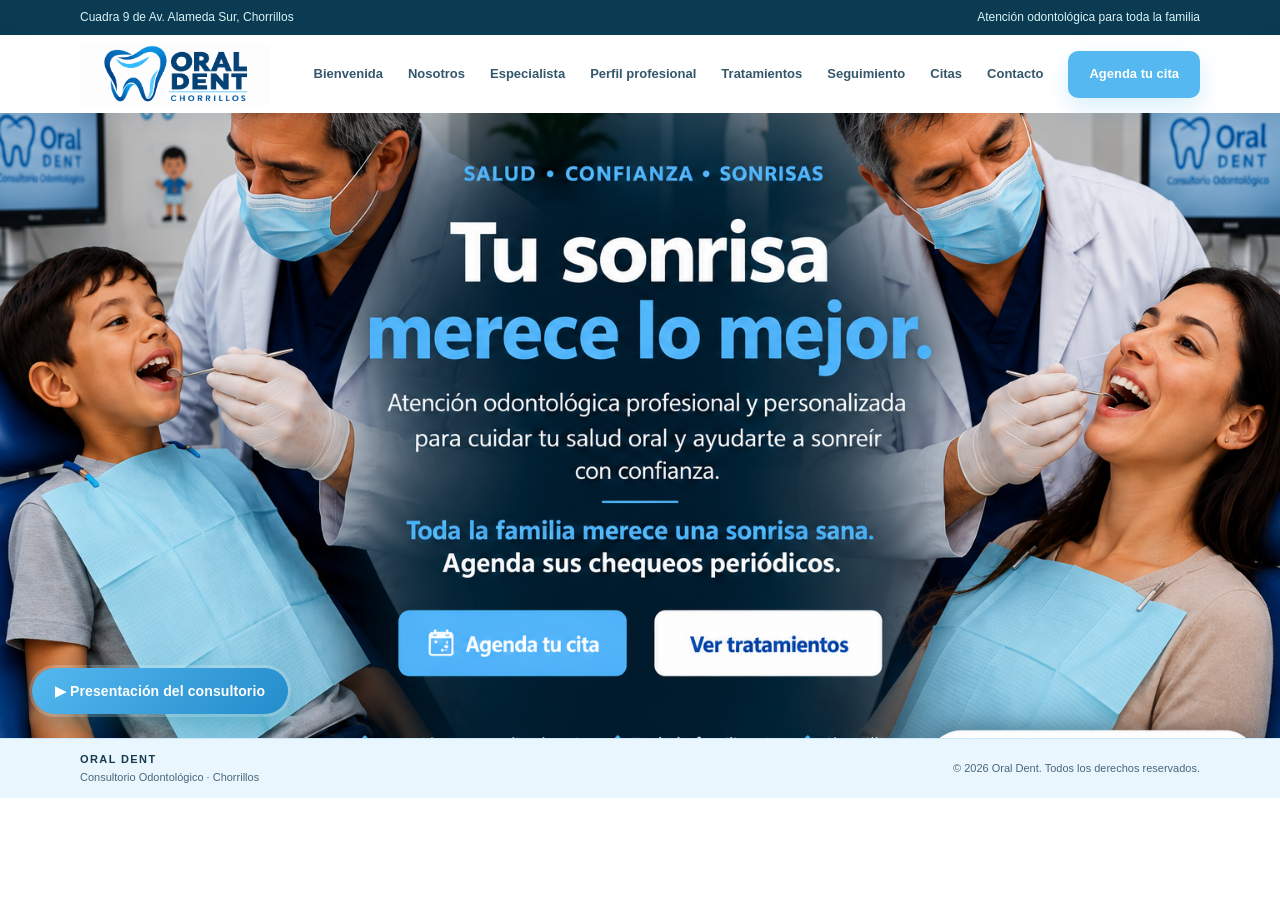
<file: index.html>
<!DOCTYPE html>
<html lang="es">
<head>
<meta charset="UTF-8">
<meta name="viewport" content="width=device-width, initial-scale=1.0">
<meta name="description" content="Oral Dent - Consultorio odontológico en Chorrillos. Atención profesional y personalizada para toda la familia.">
<title>Oral Dent | Tu sonrisa merece lo mejor</title>
<link rel="stylesheet" href="styles.css">
</head>
<body>
<div class="topline">
  <div class="wrap topinner">
    <span>Cuadra 9 de Av. Alameda Sur, Chorrillos</span>
    <span>Atención odontológica para toda la familia</span>
  </div>
</div>

<header class="header">
  <div class="wrap nav">

    
<a class="logo" href="#inicio">
  <img class="logo-image" src="assets/logo-oral-dent-chorrillos.png" alt="Logo Oral Dent Chorrillos">
</a>


    <nav>
      <a href="#inicio" id="presentationNav">Bienvenida</a>
      <a href="#nosotros">Nosotros</a>
      <a href="#doctor">Especialista</a>
      <a href="#perfil-profesional">Perfil profesional</a>
      <a href="#tratamientos">Tratamientos</a>
      <a href="#seguimiento">Seguimiento</a>
      <a href="#citas">Citas</a> 
      <a href="#contacto">Contacto</a>
    </nav>
    <a class="btn btn-main" href="#citas">Agenda tu cita</a>
    <button class="menu" onclick="toggleMenu()" aria-label="Menú">☰</button>
  </div>
</header>

<main id="inicio">
<section class="hero" aria-label="  de Oral Dent">
  <div class="hero-bg"></div>
  <button class="presentation-trigger" id="presentationTrigger" type="button" aria-label="Reproducir o pausar presentación del consultorio">▶ Presentación del consultorio</button>
  
  
  
 <a class="hero-hotspot hotspot-appointment" href="#citas" aria-label="Agenda tu cita"></a>
  <a class="hero-hotspot hotspot-treatments" href="#tratamientos" aria-label="Ver tratamientos"></a>
  
</section>

<section class="reasons" id="nosotros">
  <div class="wrap">
    <div class="section-head center">
      <span class="kicker">¿POR QUÉ ORAL DENT?</span>
      <h2>Una atención pensada en ti</h2>
      <p>Queremos que cada visita sea clara, cercana y orientada a tu bienestar.</p>
    </div>
    <div class="reason-grid">
      <article class="reason-card">
        <div class="reason-photo photo-professional"></div>
        <div class="reason-body"><h3>Atención profesional</h3><p>Orientación odontológica personalizada para cada paciente.</p></div>
      </article>
      <article class="reason-card">
        <div class="reason-photo photo-care"></div>
        <div class="reason-body"><h3>Atención integral</h3><p>Una propuesta de cuidado para diferentes necesidades de salud oral.</p></div>
      </article>
      <article class="reason-card">
        <div class="reason-photo photo-family"></div>
        <div class="reason-body"><h3>Trato cercano</h3><p>Te explicamos las alternativas de tratamiento de forma sencilla.</p></div>
      </article>
      <article class="reason-card">
        <div class="reason-photo photo-clinic"></div>
        <div class="reason-body"><h3>Cerca de ti</h3><p>Estamos en Chorrillos, en la zona de Alameda Sur.</p></div>
      </article>
    </div>
  </div>
</section>

<section class="doctor" id="doctor">
  <div class="wrap doctor-grid">
    <div class="doctor-photo">
      <img class="doctor-real-photo" src="dr-segundo-roberto-guadalupe.png" alt="Dr. Segundo Roberto Guadalupe Chirinos">
      <div class="credential">COP <strong>19593</strong></div>
    </div>
    <div class="doctor-copy">
      <span class="kicker">CONOCE AL PROFESIONAL</span>
      <h2>Dr. Segundo Roberto Guadalupe Chirinos</h2>
      <h3>Cirujano Dentista · COP 19593</h3>
      <p>Profesional comprometido con brindar una atención odontológica cercana, personalizada y orientada al cuidado de la salud y estética de la sonrisa, con más de 25 años de trayectoria al servicio de la comunidad.</p>
      
      

      <a class="text-link" href="#contacto">Quiero conocer más →</a>
    </div>
  </div>
</section>

<section class="profile" id="perfil-profesional">
  <div class="wrap">
    <div class="section-head center">
      <span class="kicker">PERFIL PROFESIONAL</span>
      <h2>Conoce al Dr. Segundo Roberto Guadalupe Chirinos</h2>
      <p>Conoce la trayectoria profesional y el compromiso del Dr. Segundo Roberto Guadalupe Chirinos con la salud bucal de sus pacientes.</p>
    </div>
    <div class="profile-grid">
      <div class="profile-photo-wrap">
        <img src="dr-segundo-roberto-guadalupe.png" alt="Dr. Segundo Roberto Guadalupe Chirinos, Cirujano Dentista">
        <div class="profile-badge"><strong>COP 19593</strong><span>Cirujano Dentista</span></div>
      </div>
      <div class="profile-content">
        <span class="profile-label">TRAYECTORIA Y COMPROMISO</span>
        <h3>Una trayectoria dedicada a la salud oral</h3>
        <p>El Dr. Segundo Roberto Guadalupe Chirinos es Cirujano Dentista y desarrolla su actividad profesional en el Centro Dental Especializa Oral Dent, brindando atención a sus pacientes con un enfoque cercano y personalizado.</p>
        <div class="profile-cards">
          <article><b>Formación profesional</b><p>Cirujano Dentista — Universidad de San Martín de Porres (USMP), promoción 1999.</p></article>
          <article><b>Colegiatura</b><p>Profesional identificado con el COP 19593.</p></article>
          <article><b>Experiencia profesional</b><p>Más de 25 años de trayectoria dedicados a la atención odontológica y al acompañamiento de sus pacientes y familias, construyendo experiencia y confianza a lo largo de los años.</p></article>
          <article><b>Compromiso con sus pacientes</b><p>El Dr. Segundo Roberto Guadalupe Chirinos se distingue por su entrega, profesionalismo y dedicación al cuidado de la salud bucal, brindando una atención cercana y comprometida con el bienestar de sus pacientes.</p></article>
        </div>
       
       
      </div>
    </div>
  </div>
</section>

<section class="treatments" id="tratamientos">
  <div class="wrap">
    <div class="section-head center">
      <span class="kicker">NUESTROS TRATAMIENTOS</span>
      <h2>Soluciones para cuidar tu sonrisa</h2>
     <p>Tratamientos odontológicos orientados a cuidar tu salud bucal, recuperar la función y mejorar la estética de tu sonrisa.</p>
    </div>
    <div class="treatment-grid">
      <article class="treatment treatment-photo">
        <span>01</span><div class="treatment-image image-general"></div>
        <div class="treatment-body"><h3>Odontología general</h3><p>Prevención, evaluación y tratamiento integral.</p></div>
      </article>
      <article class="treatment treatment-photo">
        <span>02</span><div class="treatment-image image-estetica"></div>
        <div class="treatment-body"><h3>Estética dental</h3><p>Opciones para mejorar la apariencia de tu sonrisa.</p></div>
      </article>
      <article class="treatment treatment-photo">
        <span>03</span><div class="treatment-image image-ortodoncia"></div>
        <div class="treatment-body"><h3>Ortodoncia</h3><p>Alternativas para mejorar alineación y función dental.</p></div>
      </article>
      <article class="treatment treatment-photo">
        <span>04</span><div class="treatment-image image-rehabilitacion"></div>
        <div class="treatment-body"><h3>Rehabilitación oral</h3><p>Recuperación de función, comodidad y estética.</p></div>
      </article>
      <article class="treatment treatment-photo">
        <span>05</span><div class="treatment-image image-odontopediatria"></div>

        <div class="treatment-body"><h3>Odontopediatría</h3><p>Atención orientada a las necesidades de los más pequeños.</p></div>
      </article>
      <article class="treatment treatment-photo">
        <span>06</span><div class="treatment-image image-prevencion"></div>
        <div class="treatment-body"><h3>Prevención</h3><p>Orientación para conservar una buena salud bucal.</p></div>
      </article>
    </div>
  </div>







<div class="rehabilitation" id="rehabilitacion-oral">
  <div class="wrap">
    <div class="section-head center">
      <span class="kicker">REHABILITACIÓN ORAL</span>
      <h2>Recupera la función y estética de tu sonrisa</h2>
      <p>Tratamientos especializados para recuperar piezas dentales y restaurar tu salud bucal.</p>
    </div>
    <div class="rehab-grid">
    <article class="rehab-card">
        <img src="assets/implantes-dentales.jpg" alt="Implante dental">
        <div class="rehab-body">
          <h3>Implantes dentales</h3>
          <p>Soluciones para reemplazar piezas dentales mediante implantes y restauraciones protésicas.</p>
        </div>
      </article>

      <article class="rehab-card">
        <img src="assets/endodoncia-rotatoria.jpg" alt="Tratamiento de conductos con técnica rotatoria">
        <div class="rehab-body">
          <h3>Tratamiento de conductos</h3>
          <p>Endodoncia con instrumentación rotatoria para tratar el interior del diente y conservar la pieza dental.</p>
        </div>
      </article>

<article class="rehab-card">
  <img src="assets/protesis-fija.jpeg" alt="Sonrisa femenina con prótesis fija de aspecto natural">
  <div class="rehab-body">
    <h3>Prótesis fija</h3>
    <p>Restauraciones de porcelana o zirconio para recuperar la estética y función de los dientes.</p>
  </div>
</article>


<article class="rehab-card">
  <img src="assets/protesis-totales.jpg" alt="Prótesis dentales totales">
  <div class="rehab-body">
    <h3>Prótesis totales</h3>
    <p>Prótesis diseñadas para reemplazar todos los dientes de una arcada y recuperar la función masticatoria.</p>
  </div>
</article>


<article class="rehab-card">
  <img src="assets/protesis-parciales.png" alt="Prótesis dentales parciales">
  <div class="rehab-body">
    <h3>Prótesis parciales</h3>
    <p>Prótesis que reemplazan algunos dientes ausentes y ayudan a recuperar la función y la estética dental.</p>
  </div>
</article>


<article class="rehab-card">
  <img src="assets/ortodoncia-fija.jpeg" alt="Sonrisa femenina con brackets de ortodoncia fija">
  <div class="rehab-body">
    <h3>Ortodoncia fija</h3>
    <p>Tratamiento con brackets para corregir la posición de los dientes, mejorar la mordida y conseguir una sonrisa más alineada y saludable.</p>
  </div>
</article>







    </div>


  </div>
</section>


<section class="process" id="seguimiento">
  
  <div class="wrap">
    <div class="section-head center">
      <span class="kicker">NUESTRA FORMA DE ATENDERTE</span>
      <h2>Del primer contacto al tratamiento</h2>
      <p>Un proceso clínico claro y personalizado para cuidar tu salud bucal en cada etapa del tratamiento.</p>
    </div>

    <div class="steps">
      <article class="step-card">
        <img src="assets/seguimiento-01-cuentanos.jpg" alt="Paciente conversando con el especialista durante la evaluación inicial">
        <div class="step-body">
          <div class="step-top"><b>01</b><span class="step-icon">●</span></div>
          <h3>Cuéntanos</h3>
          <h4>Evaluación inicial y diagnóstico</h4>
          <p>Realizamos una entrevista clínica para conocer tus necesidades, antecedentes médicos y hábitos. Evaluamos tu salud bucal mediante un examen completo y, cuando sea necesario, estudios complementarios para orientar un diagnóstico preciso.</p>
          <div class="step-note">Nuestro objetivo: identificar la causa del problema y prevenir complicaciones futuras.</div>
        </div>
      </article>

      <article class="step-card">
        <img src="assets/seguimiento-02-evaluamos.jpg" alt="Especialista explicando resultados y alternativas de tratamiento dental">
        <div class="step-body">
          <div class="step-top"><b>02</b><span class="step-icon">⌕</span></div>
          <h3>Evaluamos</h3>
          <h4>Análisis y alternativas de tratamiento</h4>
          <p>Analizamos los hallazgos clínicos y los resultados disponibles para explicarte tu situación bucal y las alternativas de tratamiento. Conversamos contigo sobre beneficios, tiempos, cuidados y prioridades para que puedas decidir con información clara.</p>
          <div class="step-note">Transparencia y confianza en cada recomendación profesional.</div>
        </div>
      </article>

      <article class="step-card">
        <img src="assets/seguimiento-03-planificamos.jpg" alt="Especialista realizando un procedimiento dental como parte del plan de tratamiento">
        <div class="step-body">
          <div class="step-top"><b>03</b><span class="step-icon">✓</span></div>
          <h3>Planificamos</h3>
          <h4>Plan de tratamiento personalizado</h4>
          <p>Diseñamos un plan de atención a tu medida, detallando los procedimientos indicados, número estimado de sesiones y cuidados necesarios. Coordinamos contigo las citas y resolvemos tus dudas antes de comenzar.</p>
          <div class="step-note">Cuidado personalizado para alcanzar resultados seguros y duraderos.</div>
        </div>
      </article>

      <article class="step-card">
        <img src="assets/seguimiento-04-acompanamos.jpg" alt="Especialista revisando la evolución de una paciente durante el seguimiento">
        <div class="step-body">
          <div class="step-top"><b>04</b><span class="step-icon">♡</span></div>
          <h3>Te acompañamos</h3>
          <h4>Seguimiento y mantenimiento</h4>
          <p>Monitoreamos tu evolución y realizamos controles periódicos para comprobar el avance del tratamiento. También te brindamos recomendaciones de higiene, prevención y mantenimiento para conservar una buena salud oral.</p>
          <div class="step-note">Tu bienestar a largo plazo es nuestra prioridad.</div>
        </div>
      </article>
    </div>

    <div class="process-footer">
      <span>✓</span>
      <p>En Oral Dent, combinamos experiencia, tecnología y calidez humana para brindarte una atención integral en cada etapa.</p>
    </div>
  </div>
</section>

<section class="testimonials">
  <div class="wrap">
    <div class="section-head center">
      <span class="kicker">LA CONFIANZA SE CONSTRUYE</span>
      <h2>Opiniones de nuestros pacientes</h2>
     <p class="note">Conoce algunas experiencias de atención y el compromiso de Oral Dent con el bienestar de sus pacientes.</p>
    </div>
    <div class="quote-grid">
      <article><div>★★★★★</div><p>“Excelente atención y trato muy amable.”</p><small>Experiencia de atención</small></article>
      <article><div>★★★★★</div><p>“Me explicaron claramente mi tratamiento.”</p><small>Experiencia de atención</small></article>
      <article><div>★★★★★</div><p>“Una experiencia muy buena desde la primera consulta.”</p><small>Experiencia de atención</small></article>
    </div>
  </div>
</section>



<section class="cta">
  <div class="wrap cta-inner">
    <div><span class="kicker">DA EL PRIMER PASO</span><h2>¿Listo para cuidar tu sonrisa?</h2><p>Agenda una evaluación odontológica con Oral Dent.</p></div>
    <a class="btn btn-white big" href="https://wa.me/51988778332?text=Hola%20Dr.%20Guadalupe,%20deseo%20informaci%C3%B3n%20sobre%20una%20cita%20odontol%C3%B3gica" target="_blank" rel="noopener">📲 Hablar por WhatsApp</a>
  </div>
</section>

<section class="appointments" id="citas">
  <div class="wrap">
    <div class="section-head center">
      <span class="kicker">AGENDA TU CITA</span>
      <h2>Elige el día que te gustaría visitarnos</h2>
      <p>Selecciona una fecha y horario. La solicitud quedará pendiente hasta que el doctor la revise y confirme.</p>
    </div>
    <div class="appointment-grid">
      <div class="calendar-card">
        <div class="calendar-head">
          <button type="button" class="cal-nav" id="prevMonth" aria-label="Mes anterior">‹</button>
          <div><strong id="calendarMonth">Mes</strong><small id="calendarYear">Año</small></div>
          <button type="button" class="cal-nav" id="nextMonth" aria-label="Mes siguiente">›</button>
        </div>
        <div class="weekdays"><span>Lun</span><span>Mar</span><span>Mié</span><span>Jue</span><span>Vie</span><span>Sáb</span><span>Dom</span></div>
        <div class="calendar" id="calendar"></div>
        <div class="calendar-legend"><span><i class="dot available"></i> Disponible</span><span><i class="dot selected"></i> Elegida</span></div>
      </div>
      <div class="appointment-form-card">
        <div class="selected-date"><span>Fecha seleccionada</span><strong id="selectedDate">Selecciona un día</strong></div>
        <label>Horario preferido<select id="appointmentTime"><option value="">Selecciona un horario</option><option>09:00</option><option>10:00</option><option>11:00</option><option>15:00</option><option>16:00</option><option>17:00</option></select></label>
        <label>Motivo de la consulta<select id="appointmentService"><option>Evaluación odontológica</option><option>Odontología general</option><option>Ortodoncia</option><option>Estética dental</option><option>Rehabilitación oral</option><option>Odontopediatría</option><option>Prevención / limpieza</option><option>Otro</option></select></label>
        <div class="form-two"><label>Nombre y apellido<input id="patientName" type="text" placeholder="Tu nombre"></label><label>Celular / WhatsApp<input id="patientPhone" type="tel" placeholder="999 999 999"></label></div>
        
        <label>Descripción del servicio<textarea id="patientMessage" rows="4" placeholder="Describe brevemente qué necesitas o qué molestia tienes"></textarea></label>
        
        <button class="btn btn-main appointment-submit" id="requestAppointment" type="button">Solicitar cita</button>
        <div class="appointment-status" id="appointmentStatus" aria-live="polite"></div>
      </div>
    </div>
    <div class="appointment-demo-note"><strong>Solicitud por WhatsApp:</strong> al completar el formulario, se abrirá WhatsApp con todos los datos de la cita ordenados y listos para enviar. El cliente deberá pulsar <strong>Enviar</strong> para confirmar la solicitud.</div>
  </div>
</section>

<section class="offers">
  <div class="wrap">
    <div class="section-head center"><span class="kicker">OFERTAS ORAL DENT</span><h2>Beneficios para cuidar tu sonrisa</h2><p>Conoce nuestras opciones de atención odontológica y consulta por los beneficios disponibles para cuidar tu sonrisa.</p></div>
    <div class="offer-grid">
      <article><span class="offer-tag">PROMOCIÓN</span><h3>Chequeo + orientación</h3><p>Evaluación inicial y recomendaciones para tu salud bucal.</p><button type="button" onclick="document.getElementById('citas').scrollIntoView({behavior:'smooth'})">Quiero información</button></article>
      <article><span class="offer-tag">FAMILIA</span><h3>Plan de chequeos familiares</h3><p>Una opción para coordinar controles periódicos de varios integrantes de la familia.</p><button type="button" onclick="document.getElementById('citas').scrollIntoView({behavior:'smooth'})">Consultar</button></article>
      <article><span class="offer-tag">CAMPAÑA</span><h3>Limpieza preventiva</h3><p>Campaña promocional sujeta a evaluación y condiciones definidas por Oral Dent.</p><button type="button" onclick="document.getElementById('citas').scrollIntoView({behavior:'smooth'})">Ver disponibilidad</button></article>
    </div>
  </div>
</section>

<section class="contact contact-v31" id="contacto">
  <div class="wrap">
    <div class="section-head contact-title">
      <span class="kicker">CONTÁCTANOS</span>
      <h2>Estamos cerca de ti</h2>
      <p>Queremos ayudarte a cuidar tu sonrisa. Escríbenos por WhatsApp y conversemos sobre tu necesidad odontológica.</p>
    </div>

    <div class="contact-v31-grid">
      <div class="contact-info-v31">
        <div class="whatsapp-box">
          <div class="wa-mark">W</div>
          <div class="wa-copy">
            <b>WhatsApp</b>
            <strong>+51 988 778 332</strong>
            <span>Atención rápida y personalizada</span>
          </div>
          <a class="btn btn-main" href="https://wa.me/51988778332" target="_blank" rel="noopener">Escribir por WhatsApp</a>
        </div>

        <div class="contact-detail-row">
          <img src="assets/consultorio-ejemplo.jpg" alt="Foto de ejemplo del consultorio Oral Dent">
          <div class="contact-detail">
            <h3>Dirección</h3>
            <b>Oral Dent – Consultorio Odontológico</b>

            Av. Alameda Sur Mz. "E" Lt. 06, Urb. Bello Horizonte<br>
Altura Cruce Calle Los Olivos con Av. Alameda Sur Cuadra 9<br>
Chorrillos, Lima</p>


          </div>
        </div>

        <div class="contact-detail-row">
          <img src="assets/fachada-ejemplo.jpg" alt="Foto de ejemplo de fachada Oral Dent">
          <div class="contact-detail">
            <h3>Horario de atención</h3>

            <p>
Lunes a viernes: 9:00 a. m. – 2:00 p. m.<br>
3:00 p. m. – 9:00 p. m.<br>
Sábados: 9:00 a. m. – 8:00 p. m.<br>
Domingos: Previa cita
</p>


          </div>
        </div>

        <div class="contact-question">
          <div class="tooth-mark">OD</div>
          <div>
            <h3>¿Tienes alguna consulta?</h3>
            <p>Con gusto te orientaremos sobre tratamientos, promociones y el cuidado de tu salud dental.</p>
          </div>
          <a class="btn btn-outline" href="#citas">Quiero hacer una consulta</a>
        </div>
      </div>

      <div class="map-v31">
        <img src="assets/mapa-oral-dent-ejemplo.jpg" alt="Mapa de referencia de Oral Dent en Chorrillos">
</div>
    </div>
  </div>
</section>

<audio id="presentationAudio" src="assets/presentacion-oral-dent.mp3" preload="auto"></audio>

</main>

<footer>
  <div class="wrap foot">
    <div><b>ORAL DENT</b><span>Consultorio Odontológico · Chorrillos</span></div>
   <span>© 2026 Oral Dent. Todos los derechos reservados.</span>
  </div>
</footer>
<script src="script.js?v=3.8.3"></script>
</body>
</html>
</file>
<file: styles.css>
*{box-sizing:border-box}html{scroll-behavior:smooth}body{margin:0;font-family:Inter,Segoe UI,Arial,sans-serif;color:#163b51;line-height:1.6;background:#fff}.wrap{width:min(1120px,92%);margin:auto}.topline{background:#0b3b53;color:#d9f4f6;font-size:12px}.topinner{display:flex;justify-content:space-between;padding:8px 0}.header{height:78px;display:flex;align-items:center;background:#fff;position:sticky;top:0;z-index:50;box-shadow:0 3px 20px #12394b12}.nav{height:78px;display:flex;align-items:center;gap:25px}.logo{display:flex;align-items:center;gap:10px;text-decoration:none;color:#163b51;margin-right:auto}.logo-icon{display:grid;place-items:center;width:45px;height:45px;border-radius:14px;background:#10aeba;color:#fff;font-weight:900}.logo b{display:block;letter-spacing:1.6px;font-size:18px}.logo small{display:block;color:#80919c;font-size:10px;letter-spacing:.7px}.nav nav{display:flex;gap:25px}.nav nav a{font-size:13px;font-weight:700;text-decoration:none;color:#35576b}.btn{border:0;border-radius:10px;padding:13px 21px;text-decoration:none;font-weight:800;display:inline-flex;align-items:center;justify-content:center;cursor:pointer;font-size:13px}  

.btn-main{background:#2FA8E0;color:#fff;box-shadow:0 10px 25px #2FA8E038}

.btn-white{background:#fff;color:#087d88}.big{padding:15px 24px;font-size:14px}.btn-outline{border:1px solid #d9eaee;color:#163b51;background:#fff}.menu{display:none;border:0;background:transparent;font-size:25px}.hero{height:620px;position:relative;overflow:hidden}.hero-bg{position:absolute;inset:0;background:linear-gradient(90deg,#06394fe8 0%,#073d54c2 43%,#073d5440 100%),url("hero-familia-v29.jpg") center/cover}.hero-content{position:relative;height:100%;display:flex;align-items:center}.hero-copy{color:#fff;max-width:700px}

.kicker{font-size:11px;letter-spacing:2.2px;font-weight:900;color:#174A78}

.hero 


.kicker{color:#94f1f4}

.hero h1{font-size:clamp(48px,6vw,76px);line-height:1.02;letter-spacing:-3px;margin:18px 0}

.hero h1 em{font-style:normal;color:#174A78}

.hero p{font-size:18px;max-width:650px;color:#e9f4f5}.actions{display:flex;gap:12px;margin:28px 0}.hero-points{display:flex;gap:18px;flex-wrap:wrap;font-size:13px}.reasons,.treatments,.contact{padding:90px 0}.section-head{max-width:700px;margin-bottom:45px}.center{text-align:center;margin-left:auto;margin-right:auto}.section-head h2,.doctor-copy h2,.contact h2,.cta h2{font-size:clamp(32px,4.2vw,48px);line-height:1.1;letter-spacing:-1.3px;margin:10px 0 13px}.section-head p,.doctor-copy p,.contact>p{color:#70838f}.reason-grid{display:grid;grid-template-columns:repeat(4,1fr);gap:18px}.reason-grid article{border:1px solid #e2eef0;border-radius:18px;background:#fff;overflow:hidden;box-shadow:0 10px 30px #12394b08;transition:transform .25s,box-shadow .25s}.reason-grid article:hover{transform:translateY(-6px);box-shadow:0 18px 38px #12394b15}.reason-photo{height:155px;background-size:cover;background-position:center}.photo-professional{background-image:linear-gradient(135deg,#0b5368aa,#10aeba55),url("https://images.unsplash.com/photo-1588776814546-daab30f310ce?auto=format&fit=crop&w=900&q=85")}.photo-care{background-image:linear-gradient(135deg,#0b536855,#10aeba55),url("https://images.unsplash.com/photo-1606811841689-23dfddce3e95?auto=format&fit=crop&w=900&q=85")}.photo-family{background-image:linear-gradient(135deg,#0b536855,#10aeba44),url("https://professional.sunstargum.com/adobe/dynamicmedia/deliver/dm-aid--7ec6d787-9811-47b0-b5ff-a117778a6ea1/ocp-dentist-talking-with-patient-in-dental-office.jpg?preferwebp=true&quality=85")}.photo-clinic{background-image:linear-gradient(135deg,#0b536855,#10aeba44),url("https://images.unsplash.com/photo-1629909613654-28e377c37b09?auto=format&fit=crop&w=900&q=85")}.reason-body{padding:22px}.reason-grid h3{margin:0 0 7px}.reason-grid p,.treatment p,.steps p{font-size:13px;color:#70838f;margin:0}.doctor{padding:95px 0;background:#eef9fa}.doctor-grid{display:grid;grid-template-columns:480px 1fr;gap:75px;align-items:center}.doctor-photo{height:500px;border-radius:28px;position:relative;background:linear-gradient(145deg,#d8f4f5,#aee0e4);display:grid;place-items:center;overflow:hidden}.photo-placeholder{width:78%;height:82%;border-radius:24px;background:linear-gradient(145deg,#f9ffff,#dff4f5);display:flex;flex-direction:column;align-items:center;justify-content:center;color:#0b909b}.photo-placeholder span{font-size:90px;font-weight:900}.photo-placeholder small{color:#71858e;font-size:12px}.credential{position:absolute;right:24px;bottom:24px;background:#fff;padding:13px 18px;border-radius:12px;box-shadow:0 10px 30px #12394b20;font-size:13px}.credential strong{font-size:20px;color:#0b919d}.doctor-copy h3{font-size:17px;color:#0b919d;margin-top:0}.doctor-copy .note,.note{font-size:12px;color:#84939b;background:#fff;border-left:3px solid #10aeba;padding:12px 14px}.text-link{display:inline-block;margin-top:12px;color:#087e89;font-weight:800;text-decoration:none}.treatments{background:#fff}.treatment-grid{display:grid;grid-template-columns:repeat(3,1fr);gap:18px}.treatment{border:1px solid #e1ecef;border-radius:18px;background:#fff;position:relative;min-height:255px;box-shadow:0 10px 28px #12394b07;overflow:hidden;transition:transform .25s,box-shadow .25s}.treatment:hover{transform:translateY(-6px);box-shadow:0 18px 38px #12394b15}.treatment>span{position:absolute;right:16px;top:14px;z-index:2;color:#fff;background:#0b5268cc;padding:4px 7px;border-radius:6px;font-weight:800;font-size:11px}.treatment-image{height:145px;background-size:cover;background-position:center}.image-general{background-image:linear-gradient(135deg,#063f53aa,#10aeba44),url("https://static.wixstatic.com/media/14770b_230154181c004f7e94c5e652ec04ef30~mv2.png/v1/fill/w_680%2Ch_922%2Cal_c/1a36188fea1949b7a9c0e11a4786b9c5.png")}.image-estetica{background-image:linear-gradient(135deg,#063f5344,#10aeba44),url("https://cdn.prod.website-files.com/65f1f1897f98bc147645eb93/69177d0e92c293b1d7ead4bd_679c344417066b1851fc7515_2.webp")}.image-ortodoncia{background-image:linear-gradient(135deg,#063f5344,#10aeba44),url("https://images.leadconnectorhq.com/image/f_webp/q_80/r_1200/u_https%3A/assets.cdn.filesafe.space/nq9e4Mr0MR0gxIVFN9Up/media/6712510ee116fe247d5318a7.png")}.image-rehabilitacion{background-image:linear-gradient(135deg,#063f5344,#10aeba44),url("https://static.wixstatic.com/media/af92aa_61791094956e4dcfad41bee61319e92d~mv2.jpg/v1/fill/w_640%2Ch_518%2Cal_c%2Cq_80%2Cusm_0.66_1.00_0.01%2Cenc_avif%2Cquality_auto/af92aa_61791094956e4dcfad41bee61319e92d~mv2.jpg")}.image-odontopediatria{background-image:linear-gradient(135deg,#063f5344,#10aeba44),url("https://static.wixstatic.com/media/a986f6_f8e5ebefe4364406842a64b4aaea5242~mv2.png/v1/fill/w_980%2Ch_980%2Cal_c%2Cq_90%2Cusm_0.66_1.00_0.01%2Cenc_avif%2Cquality_auto/a986f6_f8e5ebefe4364406842a64b4aaea5242~mv2.png")}.image-prevencion{background-image:linear-gradient(135deg,#063f5344,#10aeba44),url("https://images.squarespace-cdn.com/content/v1/5dd2498b4e72ce1d58c0fe81/342e6c4d-a7e2-4c55-8522-3178c14e989e/5U6A4025.jpg?format=1500w")}.treatment-body{padding:18px 20px}.treatment h3{margin:0 0 5px}.process{padding:90px 0;background:#f7fafb}
.steps{display:grid;grid-template-columns:repeat(4,1fr);gap:16px;margin-top:34px}
.step-card{background:#fff;border-radius:18px;overflow:hidden;border:1px solid #e1ecef;box-shadow:0 10px 28px #12394b0b}
.step-card>img{display:block;width:100%;height:178px;object-fit:cover}
.step-body{padding:22px 20px 20px}
.step-top{display:flex;align-items:center;justify-content:space-between}
.step-top b{color:#10aeba;font-size:27px}
.step-icon{width:38px;height:38px;border-radius:50%;display:grid;place-items:center;background:#e9f9fa;color:#087e89;font-weight:900;font-size:20px}
.step-card h3{margin:13px 0 5px;color:#163b51;font-size:21px}
.step-card h4{margin:0 0 10px;color:#0aa1ad;font-size:12px;line-height:1.35}
.step-card p{margin:0;color:#70838f;font-size:12px;line-height:1.7}
.step-note{margin-top:18px;padding:12px 13px;background:#eef9fa;border-radius:10px;color:#31586a;font-size:11px;line-height:1.5;font-weight:700}
.process-footer{display:flex;align-items:center;justify-content:center;gap:12px;margin:30px auto 0;max-width:900px;color:#607783}.process-footer span{width:30px;height:30px;border-radius:50%;display:grid;place-items:center;background:#e7f8f9;color:#0aa1ad;font-weight:900}
.process-footer p{margin:0;font-size:13px}
.testimonials{padding:90px 0}.quote-grid{display:grid;grid-template-columns:repeat(3,1fr);gap:18px}.quote-grid article{padding:28px;border:1px solid #e2ecef;border-radius:17px;background:#fff}.quote-grid article>div{letter-spacing:3px;color:#e7ad36}.quote-grid p{font-size:16px}.quote-grid small{color:#8a999f;font-size:11px}.cta{padding:62px 0;background:#0a8792;color:#fff}.cta-inner{display:flex;align-items:center;justify-content:space-between;gap:30px}.cta h2{color:#fff;margin:8px 0}.cta p{margin:0;color:#d8f3f4}.cta .kicker{color:#95f0f2}.contact{background:#fff}.contact-grid{display:grid;grid-template-columns:1fr 470px;gap:80px}.contact-card{margin-top:30px;display:grid;gap:20px}.contact-card div{display:flex;flex-direction:column}.contact-card span{color:#70838f;font-size:13px}.form{background:#f3fafb;border-radius:20px;padding:30px}.form h3{margin-top:0;font-size:22px}.form label{display:block;font-size:12px;font-weight:800;margin:13px 0}.form input,.form select,.form textarea{display:block;width:100%;margin-top:5px;border:1px solid #d7e6e9;border-radius:9px;padding:11px;font:inherit;background:#fff}.form button{width:100%;margin-top:8px}.form #msg{font-size:12px;color:#087e89}

.foot {
  padding: 12px 0;
  display: flex;
  justify-content: space-between;
  align-items: center;
  gap: 14px;
  color: #496779;
  font-size: 11px;
}

.foot b{color:#163b51;letter-spacing:1.4px}.foot span{display:block}

.float{position:fixed;right:25px;bottom:25px;width:58px;height:58px;border-radius:50%;display:grid;place-items:center;background:#10aeba;color:#fff;text-decoration:none;font-size:24px;box-shadow:0 12px 30px #10aeba55;z-index:60}@media(max-width:850px){.nav nav,.nav>.btn{display:none}.menu{display:block}.reason-grid,.steps{grid-template-columns:repeat(2,1fr)}.doctor-grid,.contact-grid{grid-template-columns:1fr;gap:35px}.doctor-photo{height:430px}.treatment-grid,.quote-grid{grid-template-columns:repeat(2,1fr)}.cta-inner{flex-direction:column;align-items:flex-start}}@media(max-width:560px){.topinner{justify-content:center}.topinner span+span{display:none}.hero{height:600px}.hero h1{font-size:47px}.hero p{font-size:16px}.actions{flex-direction:column}.actions .btn{width:100%}.reason-grid,.steps,.treatment-grid,.quote-grid{grid-template-columns:1fr}.doctor-photo{height:350px}.foot{display:block}.foot>span{margin-top:8px}}

/* Perfil profesional */
.profile{padding:95px 0;background:#f7fbfc}.profile-grid{display:grid;grid-template-columns:470px 1fr;gap:70px;align-items:center}.profile-photo-wrap{position:relative;border-radius:28px;overflow:hidden;box-shadow:0 20px 45px #12394b18;background:#dff4f5}.profile-photo-wrap img{display:block;width:100%;height:560px;object-fit:cover;object-position:center}.profile-badge{position:absolute;left:22px;right:22px;bottom:22px;background:#063e72eF;color:#fff;border-radius:15px;padding:14px 18px;display:flex;justify-content:space-between;align-items:center;gap:15px}.profile-badge strong{font-size:20px}.profile-badge span{font-size:12px;opacity:.9}.profile-label{font-size:11px;letter-spacing:2px;font-weight:900;color:#0aa1ad}.profile-content h3{font-size:32px;line-height:1.15;margin:10px 0 12px;color:#163b51}.profile-content>p{color:#70838f}.profile-cards{display:grid;grid-template-columns:repeat(2,1fr);gap:14px;margin-top:24px}.profile-cards article{background:#fff;border:1px solid #e1ecef;border-radius:15px;padding:18px;box-shadow:0 8px 24px #12394b08}.profile-cards b{display:block;color:#0b5368;font-size:14px;margin-bottom:6px}.profile-cards p{margin:0;color:#70838f;font-size:12px;line-height:1.55}.profile-note{margin-top:18px;padding:13px 15px;border-left:3px solid #10aeba;background:#eef9fa;color:#70838f;font-size:11px}.doctor-real-photo{width:100%;height:500px;object-fit:cover;object-position:center top;display:block}.doctor-photo{background:#d8f4f5}
@media(max-width:850px){.profile-grid{grid-template-columns:1fr;gap:35px}.profile-photo-wrap img{height:470px}.profile-cards{grid-template-columns:1fr}.nav nav a{font-size:12px}}


/* V2.9 - Hero visual aligned to approved family-care concept */
.hero{height:625px;position:relative;overflow:hidden;background:#0b5368}
.hero-bg{position:absolute;inset:0;background:url("assets/ORAL_DENT_Banner_Azul_Claro.png") center center/cover no-repeat}
.hero-content{display:none}
.hero-hotspot{position:absolute;display:block;z-index:5;text-decoration:none}


.hotspot-treatments{left:50%;top:79%;width:12.5%;height:8.5%}
.hotspot-appointment{left:31%;top:79%;width:16.5%;height:8.5%}
.hotspot-whatsapp{right:3.3%;top:85%;width:18%;height:10%}

@media(max-width:850px){.hero{height:540px}.hotspot-treatments{left:51%;top:79%;width:15%;height:9%}.hotspot-whatsapp{right:2%;top:84%;width:25%;height:12%}}

@media(max-width:560px){.hero{height:430px;background:#0b5368}.hero-bg{background-position:center center}.hero-hotspot{display:none}}

/* V3.0 - Sistema de citas de demostración */
.appointments{background:#f6fbfc;padding:95px 0}.appointment-grid{display:grid;grid-template-columns:minmax(320px,520px) 1fr;gap:24px;max-width:1050px;margin:35px auto 0}.calendar-card,.appointment-form-card{background:#fff;border:1px solid #dfecef;border-radius:22px;box-shadow:0 14px 38px #12394b0d;padding:25px}.calendar-head{display:flex;align-items:center;justify-content:space-between;text-align:center;margin-bottom:22px}.calendar-head strong{display:block;color:#163b51;font-size:19px}.calendar-head small{display:block;color:#80919a;margin-top:3px}.cal-nav{width:38px;height:38px;border-radius:50%;border:1px solid #d8e8eb;background:#f8fcfc;color:#0b8792;font-size:27px;cursor:pointer;line-height:1}.weekdays,.calendar{display:grid;grid-template-columns:repeat(7,1fr);gap:7px}.weekdays{margin-bottom:8px}.weekdays span{text-align:center;font-size:11px;font-weight:800;color:#7b8d95}.day{aspect-ratio:1/1;border:1px solid transparent;border-radius:11px;background:#f7fafb;color:#405967;font-weight:700;cursor:pointer}.day:hover{border-color:#10aeba;background:#eefafa}.day.empty{visibility:hidden}.day.past,.day.disabled{color:#b6c1c5;background:#fafcfc;cursor:not-allowed}.day.today{border-color:#10aeba}.day.selected{background:#10aeba;color:#fff;border-color:#10aeba;box-shadow:0 7px 16px #10aeba33}.calendar-legend{display:flex;gap:18px;margin-top:18px;color:#7a8d95;font-size:11px}.dot{display:inline-block;width:9px;height:9px;border-radius:50%;background:#dcebed;margin-right:5px}.dot.selected{background:#10aeba}.appointment-form-card{display:flex;flex-direction:column;gap:13px}.selected-date{background:#eef9fa;border-left:3px solid #10aeba;border-radius:9px;padding:12px 14px}.selected-date span{display:block;color:#80919a;font-size:11px}.selected-date strong{display:block;color:#0b5368;margin-top:3px}.appointment-form-card label{font-size:12px;font-weight:800;color:#24485a}.appointment-form-card input,.appointment-form-card select,.appointment-form-card textarea{display:block;width:100%;box-sizing:border-box;margin-top:6px;border:1px solid #d7e6e9;border-radius:10px;padding:11px 12px;font:inherit;background:#fff;color:#294b5b}.form-two{display:grid;grid-template-columns:1fr 1fr;gap:12px}.appointment-submit{width:100%;border:0;cursor:pointer}.appointment-status{min-height:20px;font-size:12px;color:#087e89;line-height:1.5}.appointment-status.error{color:#b84a45}.appointment-demo-note{max-width:1050px;margin:18px auto 0;padding:14px 16px;border-left:3px solid #10aeba;background:#fff;border-radius:10px;color:#71838d;font-size:11px}.offers{padding:90px 0;background:#fff}.offer-grid{display:grid;grid-template-columns:repeat(3,1fr);gap:18px;margin-top:35px}.offer-grid article{border:1px solid #dfecef;border-radius:18px;padding:25px;background:linear-gradient(145deg,#fff,#f2fafb);box-shadow:0 10px 28px #12394b08}.offer-tag{font-size:10px;letter-spacing:1.6px;font-weight:900;color:#0aa1ad}.offer-grid h3{color:#163b51;margin:12px 0 7px}.offer-grid p{font-size:13px;color:#70838f;min-height:58px}.offer-grid button{border:0;background:#0b8792;color:#fff;border-radius:9px;padding:10px 15px;font-weight:800;cursor:pointer}.btn-main{border:0}
@media(max-width:850px){.appointment-grid{grid-template-columns:1fr}.offer-grid{grid-template-columns:1fr}.form-two{grid-template-columns:1fr}}
@media(max-width:560px){.appointments,.offers{padding:65px 0}.calendar-card,.appointment-form-card{padding:18px}.day{font-size:12px}.weekdays,.calendar{gap:4px}}


/* V3.1 - Contacto renovado */
.contact-v31{padding:95px 0 80px;background:#fff}
.contact-title{max-width:680px;margin-bottom:28px}
.contact-title h2{font-size:58px;line-height:1.05;margin:12px 0;color:#163b51}
.contact-title p{font-size:17px;line-height:1.65;color:#526d7b}
.contact-v31-grid{display:grid;grid-template-columns:minmax(500px,1fr) minmax(520px,1.05fr);gap:30px;align-items:stretch}
.contact-info-v31{display:flex;flex-direction:column;gap:20px}
.whatsapp-box{display:flex;align-items:center;gap:18px;padding:18px 20px;background:#eefafa;border-radius:18px}
.wa-mark{width:58px;height:58px;border-radius:50%;display:grid;place-items:center;background:#10aeba;color:#fff;font-weight:900;font-size:22px}
.wa-copy{display:flex;flex-direction:column;min-width:170px}
.wa-copy b{color:#0b8792;font-size:17px}
.wa-copy strong{font-size:25px;color:#0aa1ad;margin:2px 0}
.wa-copy span{font-size:12px;color:#647b86}
.whatsapp-box .btn{margin-left:auto;white-space:nowrap}
.contact-detail-row{display:grid;grid-template-columns:300px 1fr;gap:28px;align-items:center}
.contact-detail-row img{width:100%;height:200px;object-fit:cover;border-radius:14px;display:block}
.contact-detail h3{color:#0b8792;font-size:17px;margin:0 0 8px}
.contact-detail b{color:#173e52;font-size:16px}
.contact-detail p{color:#536f7e;line-height:1.55;margin:8px 0}
.contact-detail small{color:#70838d;font-size:12px;line-height:1.45}
.contact-question{display:flex;align-items:center;gap:16px;padding:18px 20px;background:#eefafa;border-radius:18px}
.tooth-mark{width:52px;height:52px;border-radius:50%;display:grid;place-items:center;border:2px solid #10aeba;color:#0aa1ad;font-weight:900}
.contact-question h3{margin:0 0 5px;color:#0b8792;font-size:16px}
.contact-question p{margin:0;color:#5f7783;font-size:12px;line-height:1.5}
.contact-question .btn{margin-left:auto;white-space:nowrap}
.btn-outline{background:#fff;color:#087f8c;border:1px solid #10aeba}
.map-v31{position:relative;border-radius:22px;overflow:hidden;min-height:720px;background:#edf4f6;box-shadow:0 14px 38px #12394b12}
.map-v31 img{width:100%;height:100%;min-height:720px;display:block;object-fit:cover}
.map-label{position:absolute;left:43%;top:45%;background:#fff;border-radius:12px;padding:15px 18px;box-shadow:0 12px 28px #12394b25;display:flex;flex-direction:column;gap:4px;min-width:205px}
.map-label strong{color:#0a9aa5;font-size:19px}
.map-label span{color:#173e52;font-weight:800;font-size:13px}
.map-label small{color:#607783;font-size:11px;line-height:1.45;margin-top:5px}
@media(max-width:1050px){
  .contact-v31-grid{grid-template-columns:1fr}
  .map-v31{min-height:520px}
  .map-v31 img{min-height:520px}
}
@media(max-width:700px){
  .contact-title h2{font-size:42px}
  .whatsapp-box{flex-wrap:wrap}
  .whatsapp-box .btn{margin-left:0;width:100%}
  .contact-detail-row{grid-template-columns:1fr}
  .contact-detail-row img{height:210px}
  .contact-question{flex-wrap:wrap}
  .contact-question .btn{margin-left:0;width:100%}
  .map-v31{min-height:420px}
  .map-v31 img{min-height:420px}
  .map-label{left:25%;top:42%}
}


/* V3.8.2 - Botón único con voz MP3 natural + música */
.presentation-trigger{position:absolute;left:32px;bottom:24px;z-index:12;border:0;background:linear-gradient(135deg,#0bb9c5,#087f98);color:#fff;border-radius:999px;padding:15px 23px;font-weight:900;font-size:14px;cursor:pointer;box-shadow:0 0 0 3px rgba(255,255,255,.2),0 12px 32px rgba(0,120,145,.38);transition:transform .2s ease,box-shadow .2s ease,filter .2s ease;letter-spacing:.1px}
.presentation-trigger:hover{transform:translateY(-2px) scale(1.02);filter:brightness(1.06);box-shadow:0 0 0 4px rgba(255,255,255,.25),0 16px 38px rgba(0,120,145,.48)}
.presentation-trigger.presentation-playing{background:linear-gradient(135deg,#f2a93b,#e47d24);box-shadow:0 0 0 3px rgba(255,255,255,.22),0 12px 34px rgba(225,126,32,.4)}
.presentation-trigger.presentation-playing:hover{box-shadow:0 0 0 4px rgba(255,255,255,.27),0 16px 40px rgba(225,126,32,.48)}
#presentationMusic{display:none}
@media(max-width:850px){.presentation-trigger{left:18px;bottom:18px;padding:13px 18px;font-size:13px}}
@media(max-width:560px){.presentation-trigger{font-size:12px;padding:12px 16px}}

/* CORRECCION MENU MOVIL */
@media (max-width: 850px) {

    header nav.mobile-open {
        display: flex !important;
        position: absolute;
        top: 78px;
        left: 0;
        right: 0;
        z-index: 9999;
        flex-direction: column;
        background: #ffffff;
        padding: 15px;
        box-shadow: 0 8px 20px rgba(0,0,0,.15);
    }

    header nav.mobile-open a {
        display: block !important;
        width: 100%;
        padding: 12px 10px;
    }
}

/* Compensación de anclas por encabezado sticky */
#nosotros,
#doctor,
#perfil-profesional,
#tratamientos,
#seguimiento,
#citas,
#contacto {
    scroll-margin-top: 90px;
}


/* Separación visual elegante entre secciones principales */

.profile,
.treatments {
    border-top: 1px solid rgba(11, 83, 104, 0.10);
    box-shadow: inset 0 10px 20px rgba(11, 83, 104, 0.03);
}

/* V3.9 - Activar hotspots del Hero en celulares */
@media(max-width:560px){
    .hero-hotspot{
        display:block;
    }
}


/* V3.9 - Ajuste de hotspots del Hero en celulares */
@media(max-width:560px){
    .hotspot-appointment{
        top:70%;
    }

    .hotspot-treatments{
        top:70%;
    }
}

/* Rehabilitación oral */
.rehab-grid {
  display: grid;
  grid-template-columns: repeat(auto-fit, minmax(220px, 1fr));
  gap: 24px;
  margin-top: 30px;
}

.rehab-card {
  background: #fff;
  border: 1px solid #e1ecef;
  border-radius: 18px;
  overflow: hidden;
  box-shadow: 0 8px 22px rgba(18, 57, 75, 0.08);
  transition: transform 0.25s ease, box-shadow 0.25s ease;
}

.rehab-card:hover {
  transform: translateY(-5px);
  box-shadow: 0 14px 30px rgba(18, 57, 75, 0.14);
}

.rehab-card img {
  display: block;
  width: 100%;
  height: 190px;
  object-fit: cover;
}

.rehab-body {
  padding: 22px;
}

.rehab-body h3 {
  margin: 0 0 10px;
  color: #063f53;
  font-size: 18px;
}

.rehab-body p {
  margin: 0;
  color: #52636b;
  font-size: 14px;
  line-height: 1.6;
  
  
}

/* Logo institucional Oral Dent Chorrillos */
.logo-image {
  display: block;
  width: 190px;
  height: auto;
  max-width: 100%;
  object-fit: contain;
}


/* V4.0 - Unificación de acentos en azul claro */
:root {
  --oral-accent: #55B8F0;
}

.logo-icon,
.btn-main,
.float,
.wa-mark,
.offer-grid button,
.day.selected {
  background-color: var(--oral-accent);
}

.btn-main,
.float {
  box-shadow: 0 10px 25px #55B8F038;
}

.kicker,
.hero .kicker,
.hero h1 em,
.step-top b,
.step-card h4,
.process-footer span,
.profile-label,
.credential strong,
.doctor-copy h3,
.text-link,
.offer-tag,
.wa-copy b,
.wa-copy strong,
.contact-detail h3,
.contact-question h3,
.tooth-mark,
.map-label strong,
.form #msg,
.appointment-status {
  color: var(--oral-accent);
}

.step-icon,
.process-footer span {
  background-color: #EAF6FE;
  color: var(--oral-accent);
}


.btn-white {
  color: #063F72;
}

.btn-outline {
  color: var(--oral-accent);
  border-color: var(--oral-accent);
}

.actions .btn-main {
  background: var(--oral-accent);
  color: #fff;
  box-shadow: 0 10px 25px #55B8F038;
}




.btn-outline {
  border-color: var(--oral-accent);
}

.day:hover,
.day.today,
.day.selected {
  border-color: var(--oral-accent);
}

.dot.selected {
  background-color: var(--oral-accent);
}

.presentation-trigger {
  background: linear-gradient(135deg, #55B8F0, #238CCB);
}


/* V4.1 - Pie de página Oral Dent */
footer {
  background: #EAF6FE;
  border-top: 1px solid #CDE8FA;
}

footer .foot b {
  color: #163B51;
}

footer .foot > span {
  color: #496779;
}

@media (max-width: 560px) {
  footer .foot {
    padding: 10px 0;
  }

  footer .foot > span {
    margin-top: 5px;
  }
}
</file>
